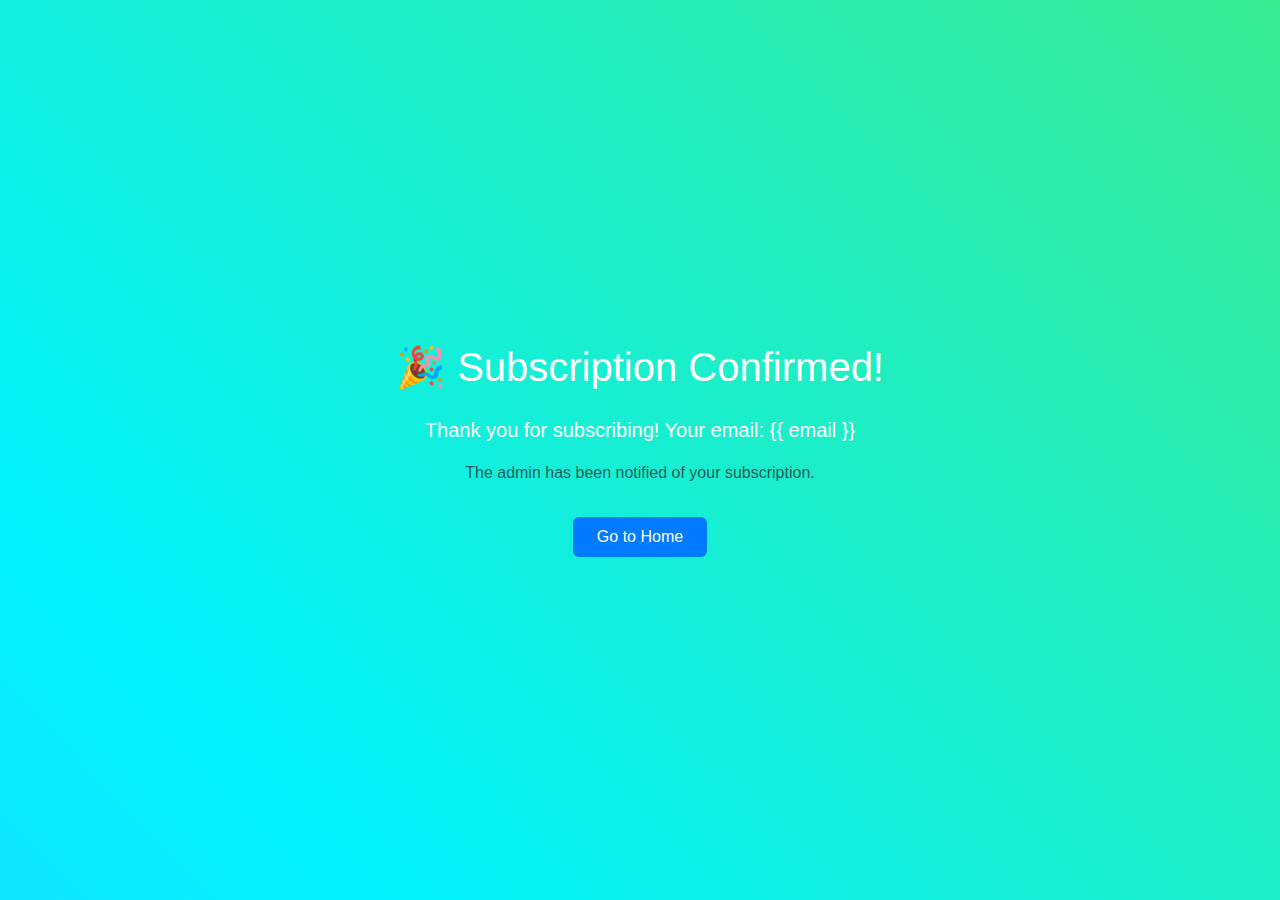
<file: templates/subscription_success.html>
<!DOCTYPE html>
<html lang="en">
<head>
    <meta charset="UTF-8">
    <meta name="viewport" content="width=device-width, initial-scale=1.0">
    <title>Subscription Success</title>
    <link href="https://cdn.jsdelivr.net/npm/bootstrap@5.3.0/dist/css/bootstrap.min.css" rel="stylesheet">
    <style>
        body {
            background: linear-gradient(45deg, #4facfe, #00f2fe, #43e97b, #fa709a);
            background-size: 300% 300%;
            animation: gradientBG 6s ease infinite;
            color: white;
            font-family: 'Arial', sans-serif;
        }

        @keyframes gradientBG {
            0% { background-position: 0% 50%; }
            50% { background-position: 100% 50%; }
            100% { background-position: 0% 50%; }
        }

        .btn-primary {
            background-color: #007bff;
            border: none;
        }

        .btn-primary:hover {
            background-color: #0056b3;
        }
    </style>
</head>
<body>
    <div class="container text-center d-flex align-items-center justify-content-center vh-100">
        <div>
            <h1 class="mb-4">🎉 Subscription Confirmed!</h1>
            <p class="lead">Thank you for subscribing! Your email: <strong>{{ email }}</strong></p>
            <p class="text-muted">The admin has been notified of your subscription.</p>
            <a href="/" class="btn btn-primary px-4 py-2 mt-3">Go to Home</a>
        </div>
    </div>
</body>
</html>
</file>
